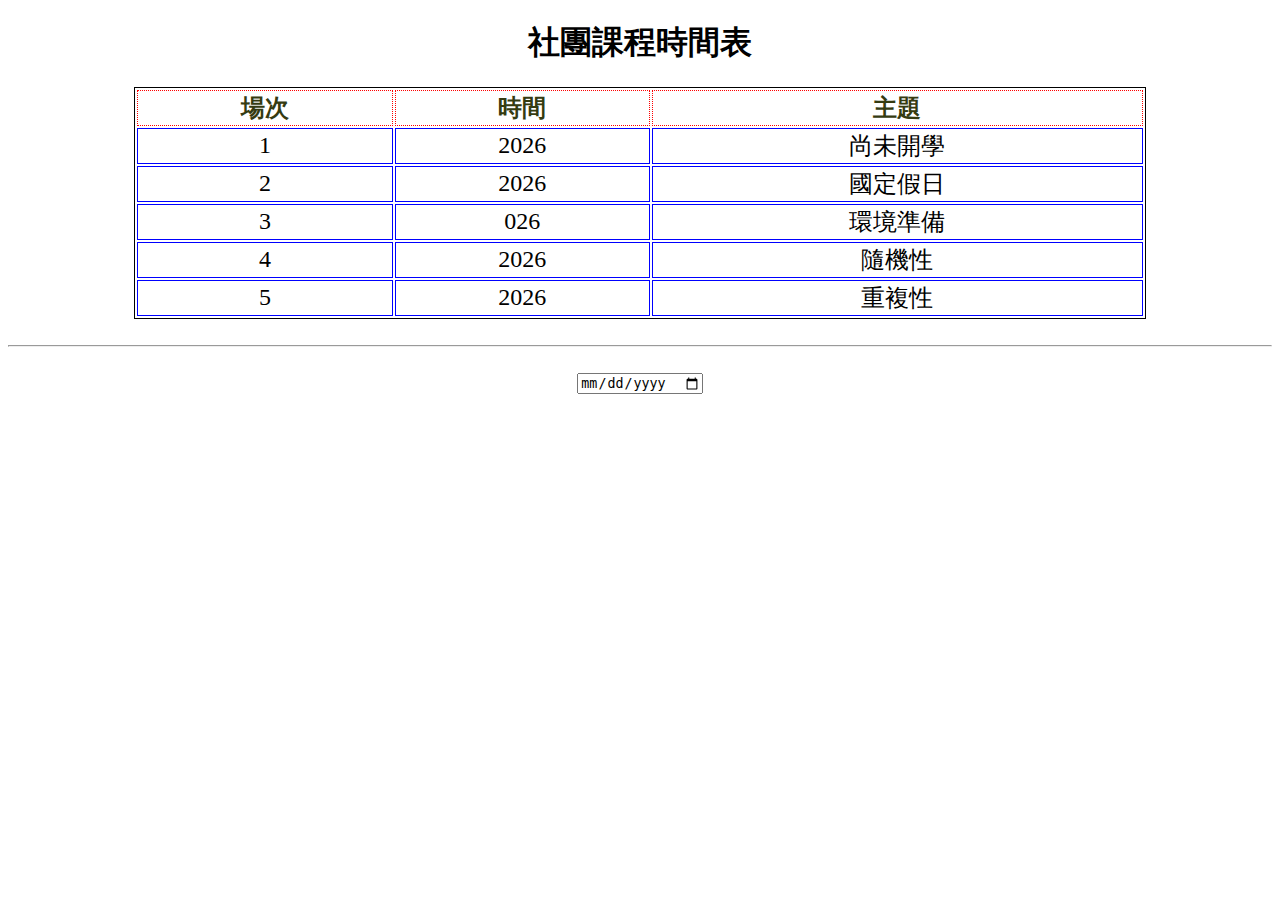
<file: clubcourse/index.html>
<!DOCTYPE html>
<html>
    <head>
            <meta charset="utf-8">
            <title>Club Course</title>
            <link rel="stylesheet" href="style.css">
            <script src="https://code.jquery.com/jquery-3.4.1.min.js"></script>
            <script src="topic.js"></script>
            <script src="main.js"></script>
        </head>
    <body>
            <h1>社團課程時間表</h1>
            <table id="courseTable"></table>
            <br><hr><br>
            <input id="inputDate" input type="date">
    </body>
</html>
</file>
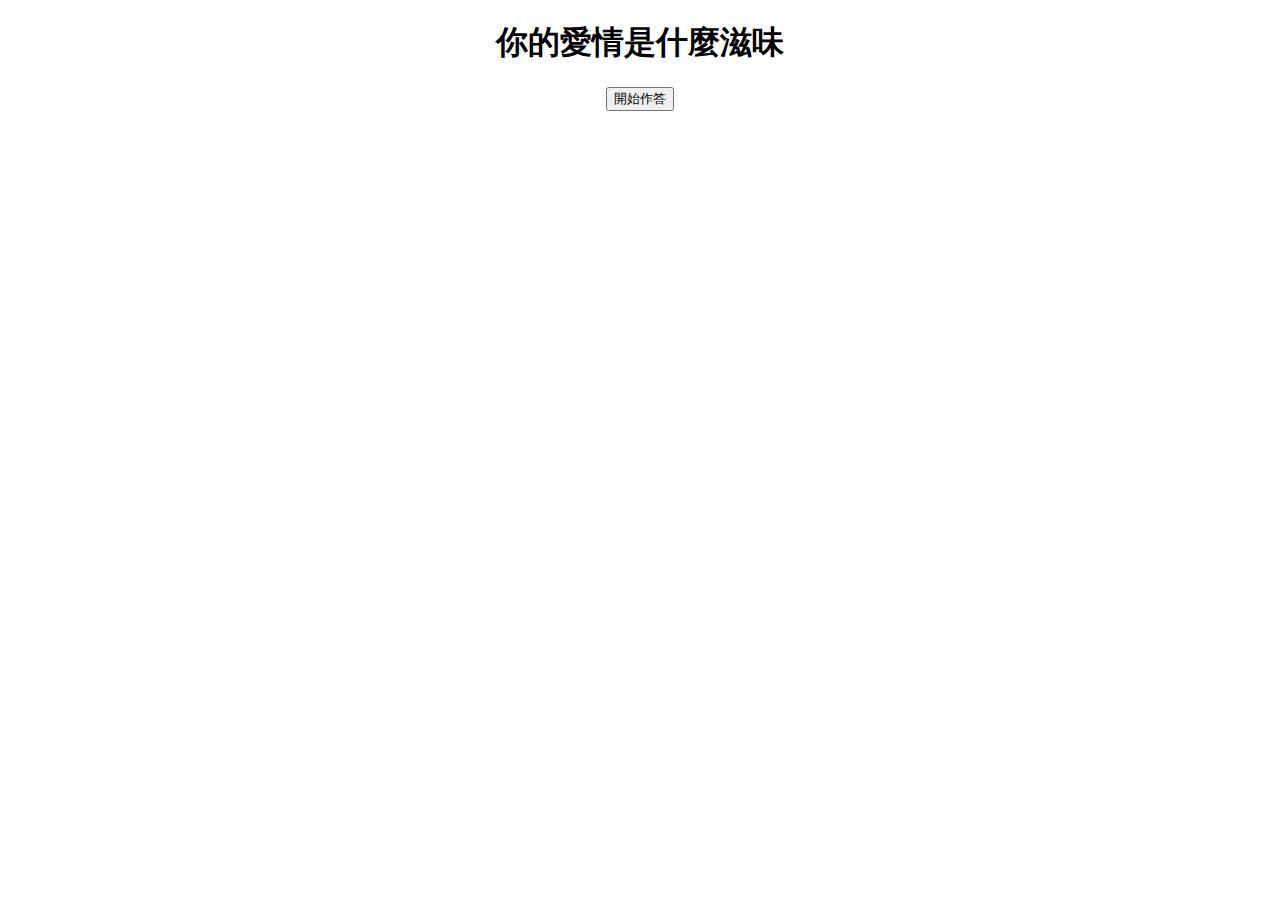
<file: mindquiz/index.html>
<!DOCTYPE html>
<html>
    <head>
            <meta charset="utf-8">
            <title>Mind Quiz</title>
            <link rel="stylesheet" href="style.css">
            <script src="https://code.jquery.com/jquery-3.4.1.min.js"></script>
            <script src="data.js"></script>
            <script src="main.js"></script>
        </head>
    <body>
            <h1>你的愛情是什麼滋味</h1>
            <div>
                <h2 id="question"></h2>
                <div id="options"></div>
            </div>
            <input id="startButton" type="button" value="開始作答">
    </body>
</html>
</file>
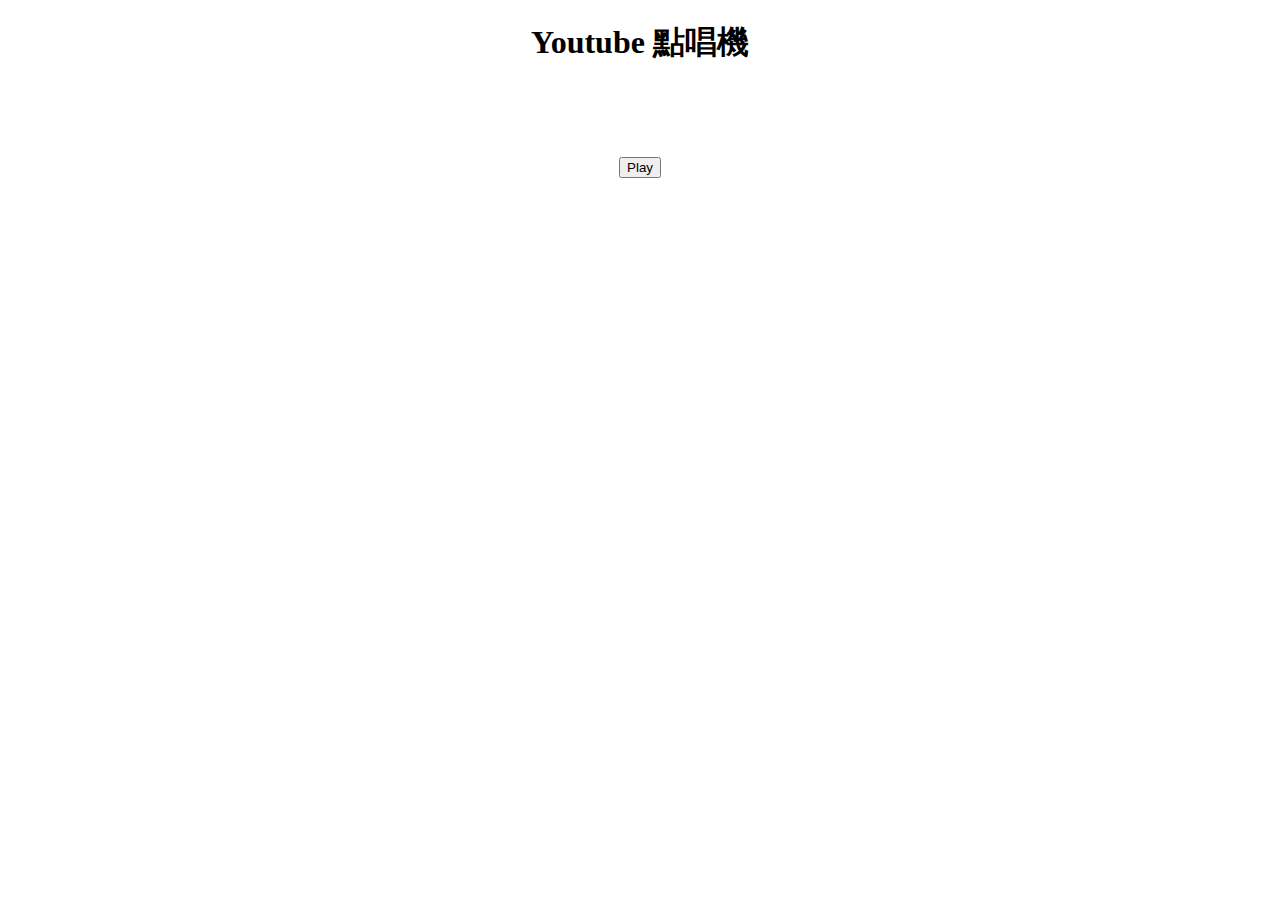
<file: youtube/index.html>
<!DOCTYPE html>
<html>
    <head>
            <meta charset="utf-8">
            <title>Youtube Player</title>
            <link rel="stylesheet" href="style.css">
            <script src="https://code.jquery.com/jquery-3.4.1.min.js"></script>
            <script src="https://www.youtube.com/iframe_api"></script>
            <script src="playlist.js"></script>
            <script src="main.js"></script>
    </head>
    <body>
            <h1>Youtube 點唱機</h1>
            <h2></h2> 
            <div id="player"></div>
            <br>
            <input id="playButton" type="button" value="Play">
    </body>

</html>
</file>
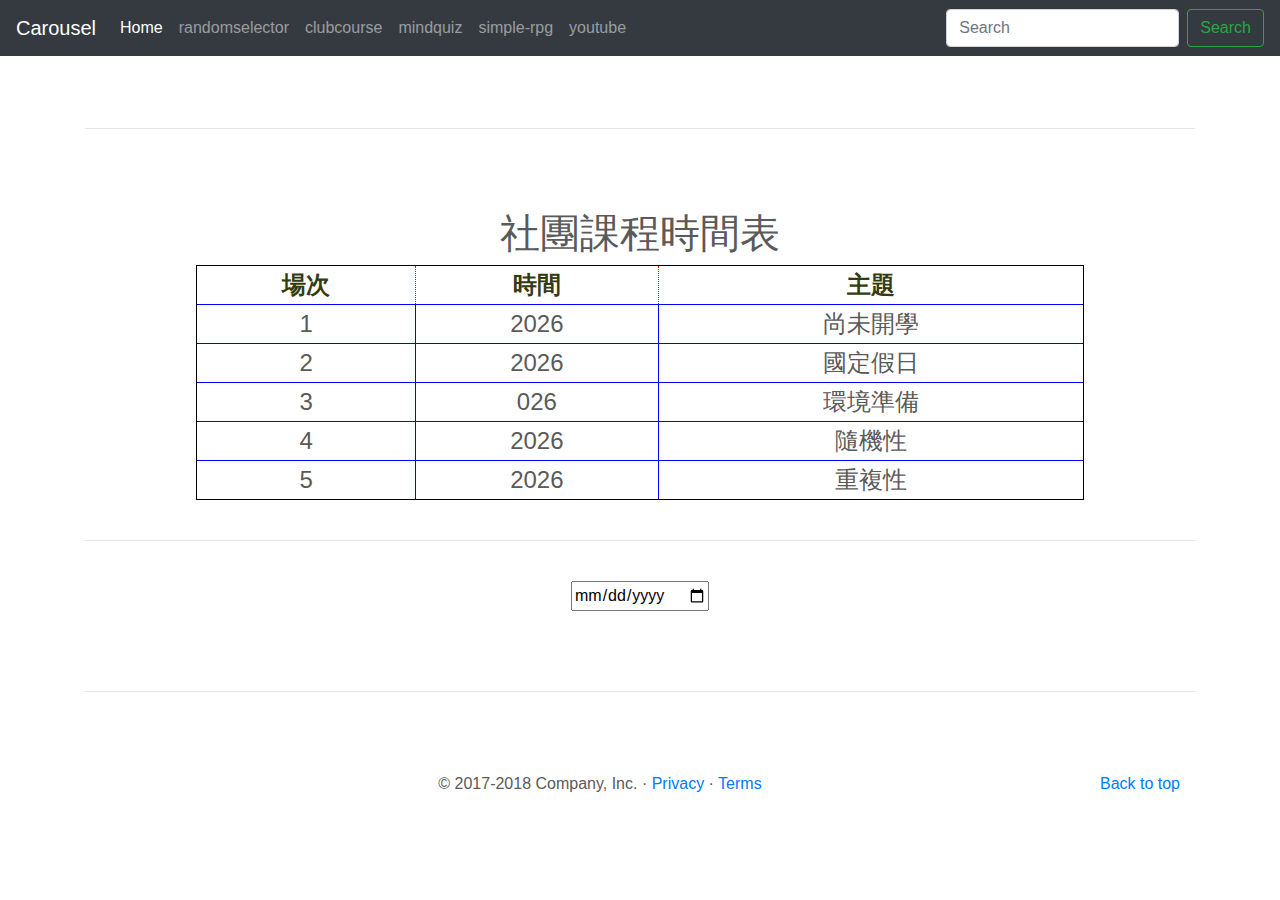
<file: clubcourse.html>
<!doctype html>
<html lang="en">
  <head>
    <meta charset="utf-8">
    <meta name="viewport" content="width=device-width, initial-scale=1, shrink-to-fit=no">
    <meta name="description" content="">
    <meta name="author" content="">
    <link rel="icon" href="favicon.ico">

    <title>Carousel Template for Bootstrap</title>

    <!-- Bootstrap core CSS -->
    <link href="dist/css/bootstrap.min.css" rel="stylesheet">
    <link href="clubcourse/style.css" rel="stylesheet">

    <!-- Custom styles for this template -->
    <link href="carousel.css" rel="stylesheet">
  </head>
  <body>

    <header>
      <nav class="navbar navbar-expand-md navbar-dark fixed-top bg-dark">
        <a class="navbar-brand" href="#">Carousel</a>
        <button class="navbar-toggler" type="button" data-toggle="collapse" data-target="#navbarCollapse" aria-controls="navbarCollapse" aria-expanded="false" aria-label="Toggle navigation">
          <span class="navbar-toggler-icon"></span>
        </button>
        <div class="collapse navbar-collapse" id="navbarCollapse">
          <ul class="navbar-nav mr-auto">
            <li class="nav-item active">
              <a class="nav-link" href="index.html">Home <span class="sr-only">(current)</span></a>
            </li>
            <li class="nav-item">
              <a class="nav-link" href="randomselector.html">randomselector</a>
            </li>
            <li class="nav-item">
              <a class="nav-link" href="#">clubcourse</a>
            </li>
            <li class="nav-item">
              <a class="nav-link" href="mindquiz.html">mindquiz</a>
            </li>
            <li class="nav-item">
              <a class="nav-link" href="simple-rpg.html">simple-rpg</a>
            </li>
            <li class="nav-item">
              <a class="nav-link" href="youtube.html">youtube</a>
            </li>
          </ul>
          <form class="form-inline mt-2 mt-md-0">
            <input class="form-control mr-sm-2" type="text" placeholder="Search" aria-label="Search">
            <button class="btn btn-outline-success my-2 my-sm-0" type="submit">Search</button>
          </form>
        </div>
      </nav>
    </header>

    <main role="main">

        <div class="container marketing">

        

        <hr class="featurette-divider">
        <h1>社團課程時間表</h1>
        <table id="courseTable"></table>
        <br><hr><br>
        <input id="inputDate" input type="date">
       


        <hr class="featurette-divider">



      <!-- FOOTER -->
      <footer class="container">
        <p class="float-right"><a href="#">Back to top</a></p>
        <p>&copy; 2017-2018 Company, Inc. &middot; <a href="#">Privacy</a> &middot; <a href="#">Terms</a></p>
      </footer>
    </main>

    <!-- Bootstrap core JavaScript
    ================================================== -->
    <!-- Placed at the end of the document so the pages load faster -->
    <script src="https://code.jquery.com/jquery-3.3.1.slim.min.js" integrity="sha384-q8i/X+965DzO0rT7abK41JStQIAqVgRVzpbzo5smXKp4YfRvH+8abtTE1Pi6jizo" crossorigin="anonymous"></script>
    <script>window.jQuery || document.write('<script src="assets/js/vendor/jquery-slim.min.js"><\/script>')</script>
    <script src="assets/js/vendor/popper.min.js"></script>
    <script src="dist/js/bootstrap.min.js"></script>
    <!-- Just to make our placeholder images work. Don't actually copy the next line! -->
    <script src="assets/js/vendor/holder.min.js"></script>
    <script src="clubcourse/main.js"></script>
    <script src="clubcourse/topic.js"></script>
  </body>
</html>
</file>
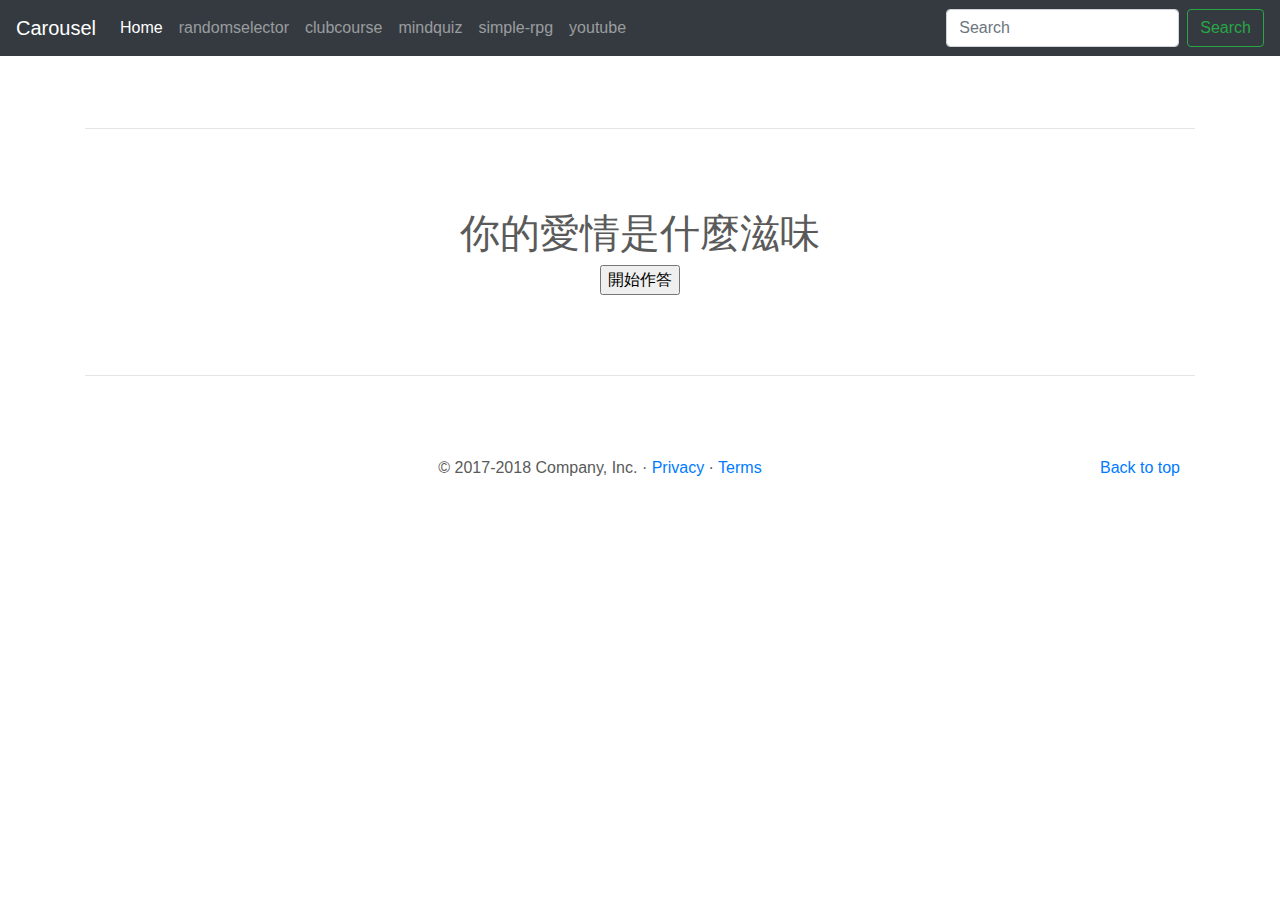
<file: mindquiz.html>
<!doctype html>
<html lang="en">
  <head>
    <meta charset="utf-8">
    <meta name="viewport" content="width=device-width, initial-scale=1, shrink-to-fit=no">
    <meta name="description" content="">
    <meta name="author" content="">
    <link rel="icon" href="favicon.ico">

    <title>Carousel Template for Bootstrap</title>

    <!-- Bootstrap core CSS -->
    <link href="dist/css/bootstrap.min.css" rel="stylesheet">
    <link href="mindquiz/style.css" rel="stylesheet">

    <!-- Custom styles for this template -->
    <link href="carousel.css" rel="stylesheet">
  </head>
  <body>

    <header>
      <nav class="navbar navbar-expand-md navbar-dark fixed-top bg-dark">
        <a class="navbar-brand" href="#">Carousel</a>
        <button class="navbar-toggler" type="button" data-toggle="collapse" data-target="#navbarCollapse" aria-controls="navbarCollapse" aria-expanded="false" aria-label="Toggle navigation">
          <span class="navbar-toggler-icon"></span>
        </button>
        <div class="collapse navbar-collapse" id="navbarCollapse">
          <ul class="navbar-nav mr-auto">
            <li class="nav-item active">
              <a class="nav-link" href="index.html">Home <span class="sr-only">(current)</span></a>
            </li>
            <li class="nav-item">
              <a class="nav-link" href="randomselector.html">randomselector</a>
            </li>
            <li class="nav-item">
                <a class="nav-link" href="clubcourse.html">clubcourse</a>
            </li>
            <li class="nav-item">
              <a class="nav-link" href="#">mindquiz</a>
            </li>
            <li class="nav-item">
              <a class="nav-link" href="simple-rpg.html">simple-rpg</a>
            </li>
            <li class="nav-item">
              <a class="nav-link" href="youtube.html">youtube</a>
            </li>
          </ul>
          <form class="form-inline mt-2 mt-md-0">
            <input class="form-control mr-sm-2" type="text" placeholder="Search" aria-label="Search">
            <button class="btn btn-outline-success my-2 my-sm-0" type="submit">Search</button>
          </form>
        </div>
      </nav>
    </header>

    <main role="main">

        <div class="container marketing">

        <hr class="featurette-divider">

            <h1>你的愛情是什麼滋味</h1>
            <div>
                <h2 id="question"></h2>
                <div id="options"></div>
            </div>
            <input id="startButton" type="button" value="開始作答">
       


        <hr class="featurette-divider">



      <!-- FOOTER -->
      <footer class="container">
        <p class="float-right"><a href="#">Back to top</a></p>
        <p>&copy; 2017-2018 Company, Inc. &middot; <a href="#">Privacy</a> &middot; <a href="#">Terms</a></p>
      </footer>
    </main>

    <!-- Bootstrap core JavaScript
    ================================================== -->
    <!-- Placed at the end of the document so the pages load faster -->
    <script src="https://code.jquery.com/jquery-3.3.1.slim.min.js" integrity="sha384-q8i/X+965DzO0rT7abK41JStQIAqVgRVzpbzo5smXKp4YfRvH+8abtTE1Pi6jizo" crossorigin="anonymous"></script>
    <script>window.jQuery || document.write('<script src="assets/js/vendor/jquery-slim.min.js"><\/script>')</script>
    <script src="assets/js/vendor/popper.min.js"></script>
    <script src="dist/js/bootstrap.min.js"></script>
    <!-- Just to make our placeholder images work. Don't actually copy the next line! -->
    <script src="assets/js/vendor/holder.min.js"></script>
    <script src="mindquiz/main.js"></script>
    <script src="mindquiz/data.js"></script>
  </body>
</html>
</file>
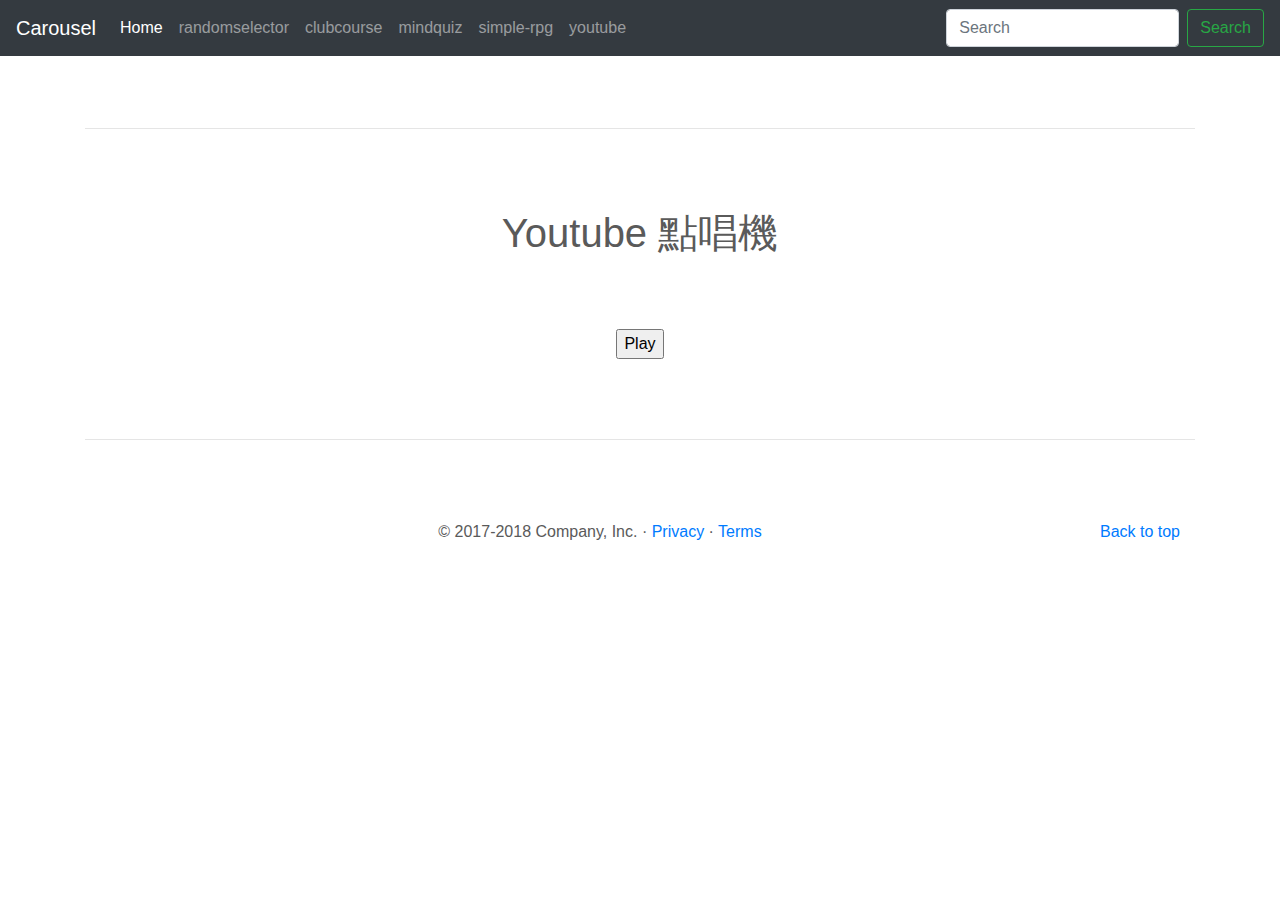
<file: youtube.html>
<!doctype html>
<html lang="en">
  <head>
    <meta charset="utf-8">
    <meta name="viewport" content="width=device-width, initial-scale=1, shrink-to-fit=no">
    <meta name="description" content="">
    <meta name="author" content="">
    <link rel="icon" href="favicon.ico">

    <title>Carousel Template for Bootstrap</title>

    <!-- Bootstrap core CSS -->
    <link href="dist/css/bootstrap.min.css" rel="stylesheet">
    <link href="youtube/style.css" rel="stylesheet">

    <!-- Custom styles for this template -->
    <link href="carousel.css" rel="stylesheet">
    
  </head>
  <body>

    <header>
      <nav class="navbar navbar-expand-md navbar-dark fixed-top bg-dark">
        <a class="navbar-brand" href="#">Carousel</a>
        <button class="navbar-toggler" type="button" data-toggle="collapse" data-target="#navbarCollapse" aria-controls="navbarCollapse" aria-expanded="false" aria-label="Toggle navigation">
          <span class="navbar-toggler-icon"></span>
        </button>
        <div class="collapse navbar-collapse" id="navbarCollapse">
          <ul class="navbar-nav mr-auto">
            <li class="nav-item active">
              <a class="nav-link" href="#">Home <span class="sr-only">(current)</span></a>
            </li>
            <li class="nav-item">
              <a class="nav-link" href="randomselector.html">randomselector</a>
            </li>
            <li class="nav-item">
              <a class="nav-link" href="clubcourse.html">clubcourse</a>
            </li>
            <li class="nav-item">
              <a class="nav-link" href="mindquiz.html">mindquiz</a>
            </li>
            <li class="nav-item">
              <a class="nav-link" href="simple-rpg.html">simple-rpg</a>
            </li>
            <li class="nav-item">
              <a class="nav-link" href="youtube.html">youtube</a>
            </li>
          </ul>
          <form class="form-inline mt-2 mt-md-0">
            <input class="form-control mr-sm-2" type="text" placeholder="Search" aria-label="Search">
            <button class="btn btn-outline-success my-2 my-sm-0" type="submit">Search</button>
          </form>
        </div>
      </nav>
    </header>

    <main role="main">

      
      <div class="container marketing">


        <hr class="featurette-divider">
            <h1>Youtube 點唱機</h1>
            <h2></h2> 
            <div id="player"></div>
            <br>
            <input id="playButton" type="button" value="Play">
        

        <hr class="featurette-divider">

      



      <!-- FOOTER -->
      <footer class="container">
        <p class="float-right"><a href="#">Back to top</a></p>
        <p>&copy; 2017-2018 Company, Inc. &middot; <a href="#">Privacy</a> &middot; <a href="#">Terms</a></p>
      </footer>
    </main>

    <!-- Bootstrap core JavaScript
    ================================================== -->
    <!-- Placed at the end of the document so the pages load faster -->
    <script src="https://code.jquery.com/jquery-3.3.1.slim.min.js" integrity="sha384-q8i/X+965DzO0rT7abK41JStQIAqVgRVzpbzo5smXKp4YfRvH+8abtTE1Pi6jizo" crossorigin="anonymous"></script>
    <script>window.jQuery || document.write('<script src="assets/js/vendor/jquery-slim.min.js"><\/script>')</script>
    <script src="assets/js/vendor/popper.min.js"></script>
    <script src="dist/js/bootstrap.min.js"></script>
    <!-- Just to make our placeholder images work. Don't actually copy the next line! -->
    <script src="assets/js/vendor/holder.min.js"></script>
    <script src="youtube/main.js"></script>
    <script src="https://www.youtube.com/iframe_api"></script>
    <script src="youtube/playlist.js"></script>
    <script src="youtube/style.css"></script>
  </body>
</html>
</file>
<file: clubcourse/style.css>
body{
    text-align: center;
}

table{
    width: 80%;
    margin: auto;
    font-size: 1.5em;
    border: 1px double black;
}

td{
    border:1px solid blue ;
}
th{
    border: 1.5px dotted red;
    color: rgb(53, 59, 17);
}
</file>
<file: mindquiz/style.css>
body{
    text-align: center;
}

table{
    width: 80%;
    margin: auto;
    font-size: 1.5em;
    border: 1px double black;
}

td{
    border:1px solid blue ;
}
th{
    border: 1.5px dotted red;
    color: rgb(53, 59, 17);
}
</file>
<file: youtube/style.css>
body{
    text-align: center;
}
h2{

    height: 32px;
}
</file>
<file: carousel.css>
/* GLOBAL STYLES
-------------------------------------------------- */
/* Padding below the footer and lighter body text */

body {
  padding-top: 3rem;
  padding-bottom: 3rem;
  color: #5a5a5a;
}


/* CUSTOMIZE THE CAROUSEL
-------------------------------------------------- */

/* Carousel base class */
.carousel {
  margin-bottom: 4rem;
}
/* Since positioning the image, we need to help out the caption */
.carousel-caption {
  bottom: 3rem;
  z-index: 10;
}

/* Declare heights because of positioning of img element */
.carousel-item {
  height: 32rem;
  background-color: #777;
}
.carousel-item > img {
  position: absolute;
  top: 0;
  left: 0;
  min-width: 100%;
  height: 32rem;
}


/* MARKETING CONTENT
-------------------------------------------------- */

/* Center align the text within the three columns below the carousel */
.marketing .col-lg-4 {
  margin-bottom: 1.5rem;
  text-align: center;
}
.marketing h2 {
  font-weight: 400;
}
.marketing .col-lg-4 p {
  margin-right: .75rem;
  margin-left: .75rem;
}


/* Featurettes
------------------------- */

.featurette-divider {
  margin: 5rem 0; /* Space out the Bootstrap <hr> more */
}

/* Thin out the marketing headings */
.featurette-heading {
  font-weight: 300;
  line-height: 1;
  letter-spacing: -.05rem;
}


/* RESPONSIVE CSS
-------------------------------------------------- */

@media (min-width: 40em) {
  /* Bump up size of carousel content */
  .carousel-caption p {
    margin-bottom: 1.25rem;
    font-size: 1.25rem;
    line-height: 1.4;
  }

  .featurette-heading {
    font-size: 50px;
  }
}

@media (min-width: 62em) {
  .featurette-heading {
    margin-top: 7rem;
  }
}
</file>
